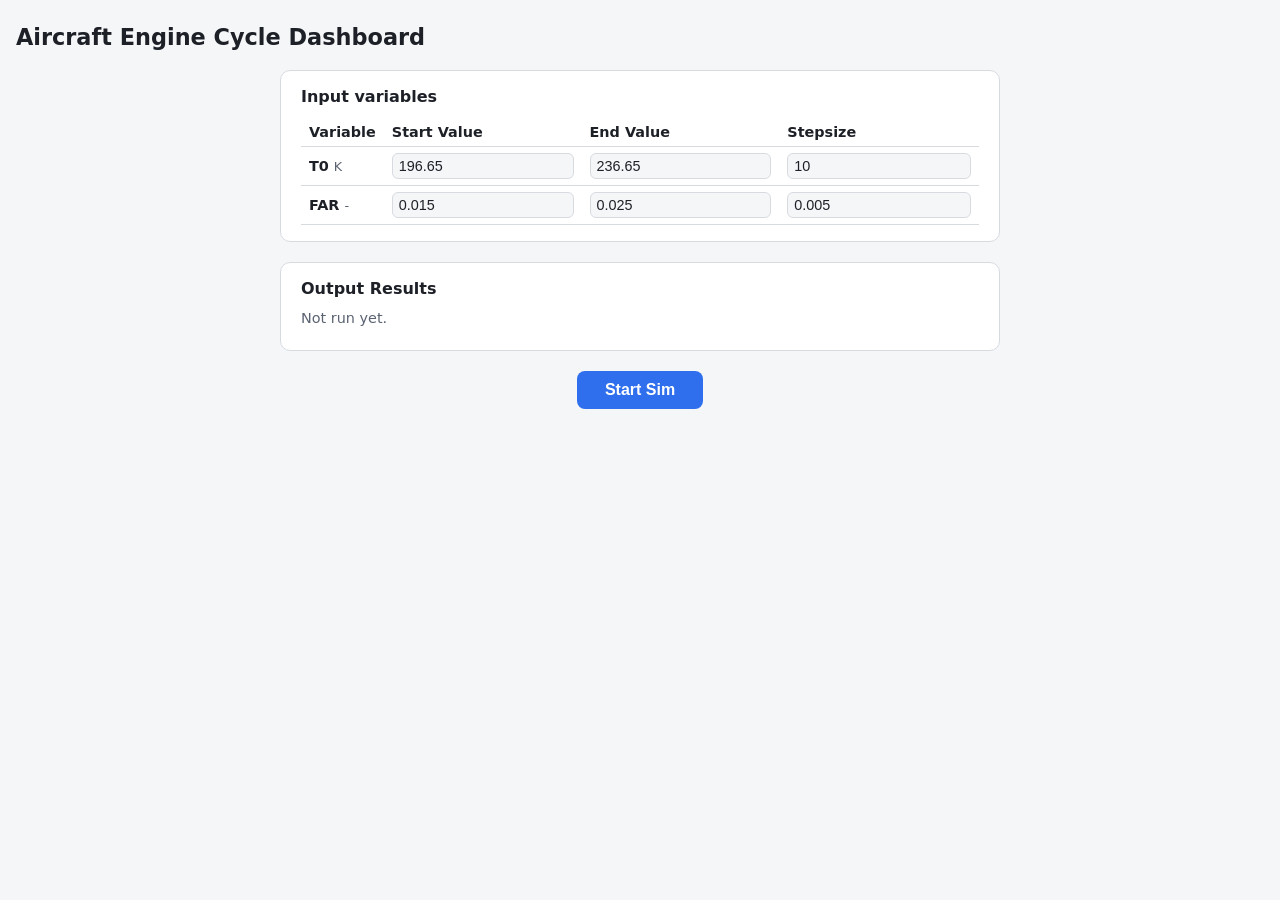
<file: dashboard/static/index.html>
<!DOCTYPE html>
<html lang="en">
<head>
	<meta charset="UTF-8">
	<title>Engine Cycle Dashboard</title>
	<link rel="stylesheet" href="style.css">
</head>
<body>
	<h1>Aircraft Engine Cycle Dashboard</h1>

	<section class="pane" id="input-variables">
		<h2>Input variables</h2>
		<table>
			<thead>
				<tr>
					<th>Variable</th>
					<th>Start Value</th>
					<th>End Value</th>
					<th>Stepsize</th>
				</tr>
			</thead>
			<tbody>
				<tr>
					<td class="var-name">T0 <span class="unit">K</span></td>
					<td><input type="number" id="t0-start" value="196.65" step="any"></td>
					<td><input type="number" id="t0-end"   value="236.65" step="any"></td>
					<td><input type="number" id="t0-step"  value="10"     step="any"></td>
				</tr>
				<tr>
					<td class="var-name">FAR <span class="unit">-</span></td>
					<td><input type="number" id="far-start" value="0.015" step="any"></td>
					<td><input type="number" id="far-end"   value="0.025" step="any"></td>
					<td><input type="number" id="far-step"  value="0.005" step="any"></td>
				</tr>
			</tbody>
		</table>
	</section>

	<section class="pane" id="output-results">
		<h2>Output Results</h2>
		<div id="results-status">Not run yet.</div>
		<table id="results-table" hidden>
			<thead>
				<tr>
					<th>T0 (K)</th>
					<th>FAR</th>
					<th>F (kN)</th>
					<th>TSFC (g/kN&middot;s)</th>
					<th>&eta;th</th>
					<th>&eta;p</th>
					<th>&eta;0</th>
					<th>Tt4 (K)</th>
				</tr>
			</thead>
			<tbody></tbody>
		</table>

		<div class="chart-section" id="chart-section" hidden>
			<h3>F (kN) vs FAR</h3>
			<div class="chart-wrap">
				<svg id="f-far-chart" viewBox="0 0 640 340"></svg>
				<div class="chart-tooltip" id="chart-tooltip"></div>
			</div>
			<div class="chart-legend" id="chart-legend"></div>
			<div class="chart-note" id="chart-note" hidden></div>
		</div>
	</section>

	<button id="start-sim">Start Sim</button>

	<script src="app.js"></script>
</body>
</html>
</file>
<file: dashboard/static/style.css>
:root {
	--bg: #f5f6f8;
	--pane-bg: #ffffff;
	--border: #d7dbe0;
	--text: #1d2127;
	--muted: #5b6372;
	--accent: #2f6fed;
	--accent-text: #ffffff;
	--error: #c0392b;

	/* dataviz reference palette -- light */
	--chart-surface: #fcfcfb;
	--ink-primary: #0b0b0b;
	--ink-secondary: #52514e;
	--ink-muted: #898781;
	--gridline: #e1e0d9;
	--axis-line: #c3c2b7;
	--series-1: #2a78d6;
	--series-2: #eb6834;
	--series-3: #1baf7a;
	--series-4: #eda100;
	--series-5: #e87ba4;
	--series-6: #008300;
	--series-7: #4a3aa7;
	--series-8: #e34948;
}

@media (prefers-color-scheme: dark) {
	:root {
		--bg: #15171b;
		--pane-bg: #1e2126;
		--border: #343a42;
		--text: #e7e9ec;
		--muted: #9aa3b0;
		--accent: #5b8def;
		--accent-text: #0b1016;
		--error: #ff6b5e;

		/* dataviz reference palette -- dark */
		--chart-surface: #1a1a19;
		--ink-primary: #ffffff;
		--ink-secondary: #c3c2b7;
		--ink-muted: #898781;
		--gridline: #2c2c2a;
		--axis-line: #383835;
		--series-1: #3987e5;
		--series-2: #d95926;
		--series-3: #199e70;
		--series-4: #c98500;
		--series-5: #d55181;
		--series-6: #008300;
		--series-7: #9085e9;
		--series-8: #e66767;
	}
}

* { box-sizing: border-box; }

body {
	margin: 0;
	padding: 24px 16px 48px;
	background: var(--bg);
	color: var(--text);
	font-family: system-ui, -apple-system, "Segoe UI", sans-serif;
}

h1 {
	font-size: 1.4rem;
	margin: 0 0 20px;
}

h2 {
	font-size: 1rem;
	margin: 0 0 12px;
}

.pane {
	max-width: 720px;
	margin: 0 auto 20px;
	background: var(--pane-bg);
	border: 1px solid var(--border);
	border-radius: 10px;
	padding: 16px 20px;
}

table {
	width: 100%;
	border-collapse: collapse;
	font-size: 0.9rem;
}

th, td {
	padding: 6px 8px;
	text-align: left;
	border-bottom: 1px solid var(--border);
}

.var-name {
	font-weight: 600;
	white-space: nowrap;
}

.unit {
	font-weight: 400;
	color: var(--muted);
	font-size: 0.8rem;
}

input[type="number"] {
	width: 100%;
	padding: 4px 6px;
	border: 1px solid var(--border);
	border-radius: 6px;
	background: var(--bg);
	color: var(--text);
	font-size: 0.9rem;
}

#results-status {
	color: var(--muted);
	font-size: 0.9rem;
	margin-bottom: 8px;
}

#results-status.error {
	color: var(--error);
}

.row-error td {
	color: var(--error);
}

#start-sim {
	display: block;
	margin: 0 auto;
	padding: 10px 28px;
	font-size: 1rem;
	font-weight: 600;
	color: var(--accent-text);
	background: var(--accent);
	border: none;
	border-radius: 8px;
	cursor: pointer;
}

#start-sim:disabled {
	opacity: 0.6;
	cursor: default;
}

/* --- F vs FAR chart ------------------------------------------------- */

.chart-section {
	margin-top: 20px;
}

.chart-section h3 {
	font-size: 0.9rem;
	margin: 0 0 10px;
	color: var(--ink-secondary);
	font-weight: 600;
}

.chart-wrap {
	position: relative;
	background: var(--chart-surface);
	border-radius: 8px;
}

#f-far-chart {
	display: block;
	width: 100%;
	height: auto;
	overflow: visible;
}

#f-far-chart .gridline {
	stroke: var(--gridline);
	stroke-width: 1;
}

#f-far-chart .axis-line {
	stroke: var(--axis-line);
	stroke-width: 1;
}

#f-far-chart .axis-tick {
	fill: var(--ink-muted);
	font-size: 10px;
}

#f-far-chart .axis-title {
	fill: var(--ink-secondary);
	font-size: 11px;
}

#f-far-chart .series-line {
	fill: none;
	stroke-width: 2;
	stroke-linejoin: round;
	stroke-linecap: round;
}

#f-far-chart .series-dot {
	stroke: var(--chart-surface);
	stroke-width: 2;
}

#f-far-chart .direct-label {
	font-size: 10px;
	font-weight: 600;
}

#f-far-chart .crosshair {
	stroke: var(--axis-line);
	stroke-width: 1;
	stroke-dasharray: 3 3;
	pointer-events: none;
	display: none;
}

.chart-legend {
	display: flex;
	flex-wrap: wrap;
	gap: 6px 16px;
	margin-top: 10px;
	font-size: 0.82rem;
	color: var(--ink-secondary);
}

.chart-legend .legend-item {
	display: flex;
	align-items: center;
	gap: 6px;
	white-space: nowrap;
}

.chart-legend .legend-key {
	display: inline-block;
	width: 14px;
	height: 2px;
	border-radius: 1px;
}

.chart-tooltip {
	position: absolute;
	pointer-events: none;
	background: var(--pane-bg);
	border: 1px solid var(--border);
	border-radius: 6px;
	padding: 6px 10px;
	font-size: 0.8rem;
	box-shadow: 0 2px 8px rgba(0, 0, 0, 0.15);
	display: none;
	z-index: 10;
	white-space: nowrap;
}

.chart-tooltip .tooltip-far {
	color: var(--ink-muted);
	margin-bottom: 4px;
}

.chart-tooltip .tooltip-row {
	display: flex;
	align-items: center;
	gap: 6px;
}

.chart-tooltip .tooltip-key {
	display: inline-block;
	width: 10px;
	height: 2px;
	flex: none;
}

.chart-tooltip .tooltip-value {
	font-weight: 700;
	color: var(--ink-primary);
	margin-left: auto;
	padding-left: 10px;
}

.chart-tooltip .tooltip-name {
	color: var(--ink-secondary);
}

.chart-note {
	font-size: 0.78rem;
	color: var(--ink-muted);
	margin-top: 6px;
}
</file>
